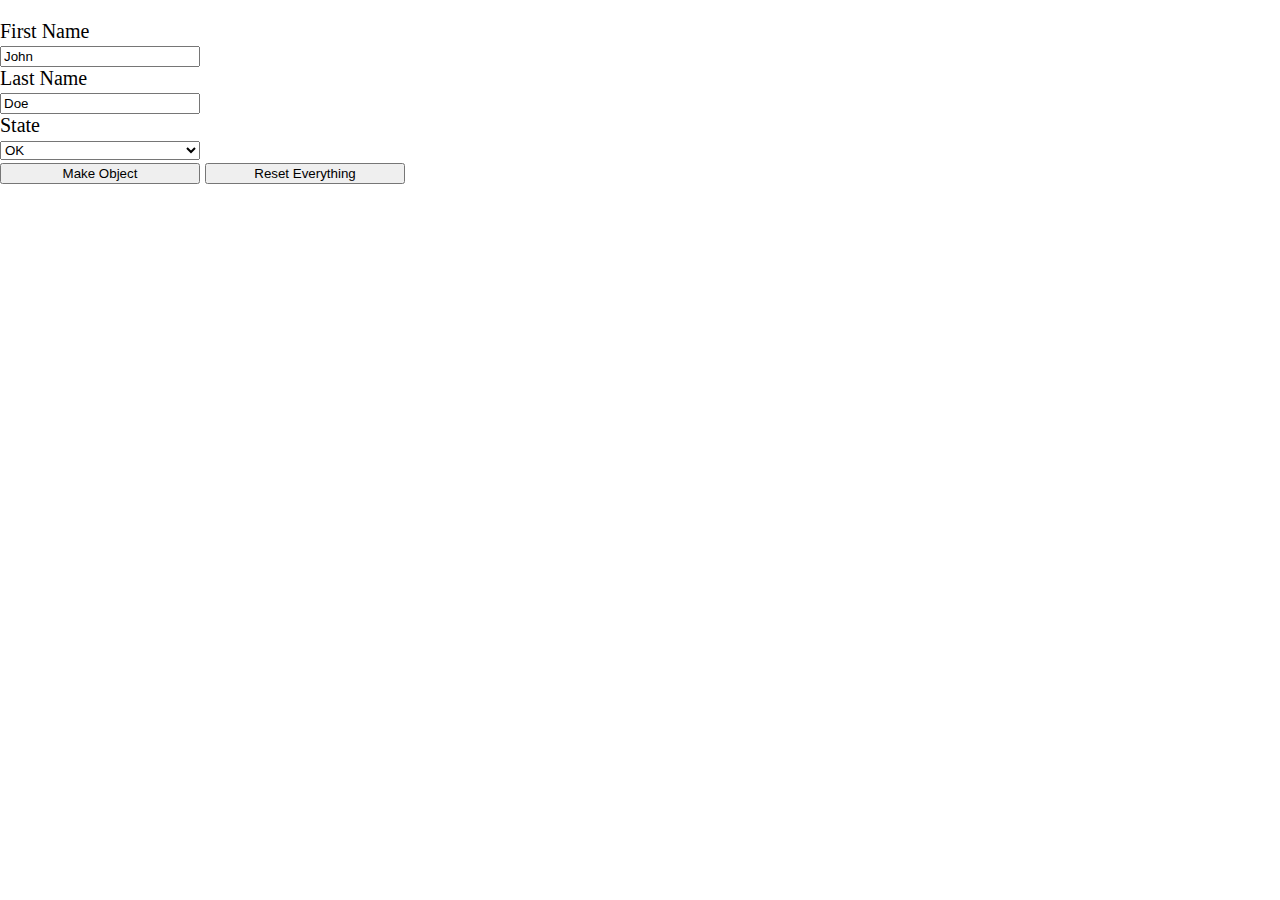
<file: debug/index.html>
<!doctype html>
<html>

    <head>
        <title>Assessment 2</title>
        <style>
       
        </style>
        <link rel="stylesheet" href="styles/main.css">
    </head>

    <body>
        <div class="input-group">
            <label for="firstName">First Name</label>
            <input type="text" id="firstName" value="John" />
            <span class="errors">First Name is Required</span>
        </div>
        <div class="input-group">
            <label for="lastName">Last Name</label>
            <input type="text" id="lastName" value="Doe" />
            <span class="errors">Last Name is Required</span>
        </div>
        <div class="input-group">
            <label for="State">State</label>
            <select name="" id="state" >
                <option >AR</option>
                <option  selected="selected">OK</option>
                <option >MO</option>
            </select>
        </div>
        <button id="btnMake">
            Make Object
        </button>

        <button id="btnReset">
            Reset Everything
        </button>




        <script src="https://code.jquery.com/jquery-3.1.1.min.js"></script>
        <script src="scripts/main.js"></script>
    </body>

</html>
</file>
<file: debug/styles/main.css>
* {
    box-sizing: border-box;
    width: 200px;
}

body {
    width:500px;
    margin:20px auto;
    font-size:20px;
}
.errors{
    color:#ff0000;
    display:none;
}
.invalid{
    border:1px solid #ff0000;
    background:#ff9191; 
}

.terms{
    padding:20px;
}

#firstName{
    width:100%;
}

.input textarea,
.input first,
.input last,
.input email,
.input select{
    display:block;
    width:100%;
    font-size:30px;
    padding:10px;
}
.buttons{
    text-align:center;
    font-size:20px;
    margin: 5px;
    padding: 5px;
}

.successmsg{
    display:none;
}
invalid::-webkit-input-placeholder { /* Chrome/Opera/Safari */
  color: #ff0000;
}
invalid::-moz-placeholder { /* Firefox 19+ */
  color: #ff0000;
}
invalid:-ms-input-placeholder { /* IE 10+ */
  color: #ff0000;
}
invalid:-moz-placeholder { /* Firefox 18- */
  color: #ff0000;
}
</file>
